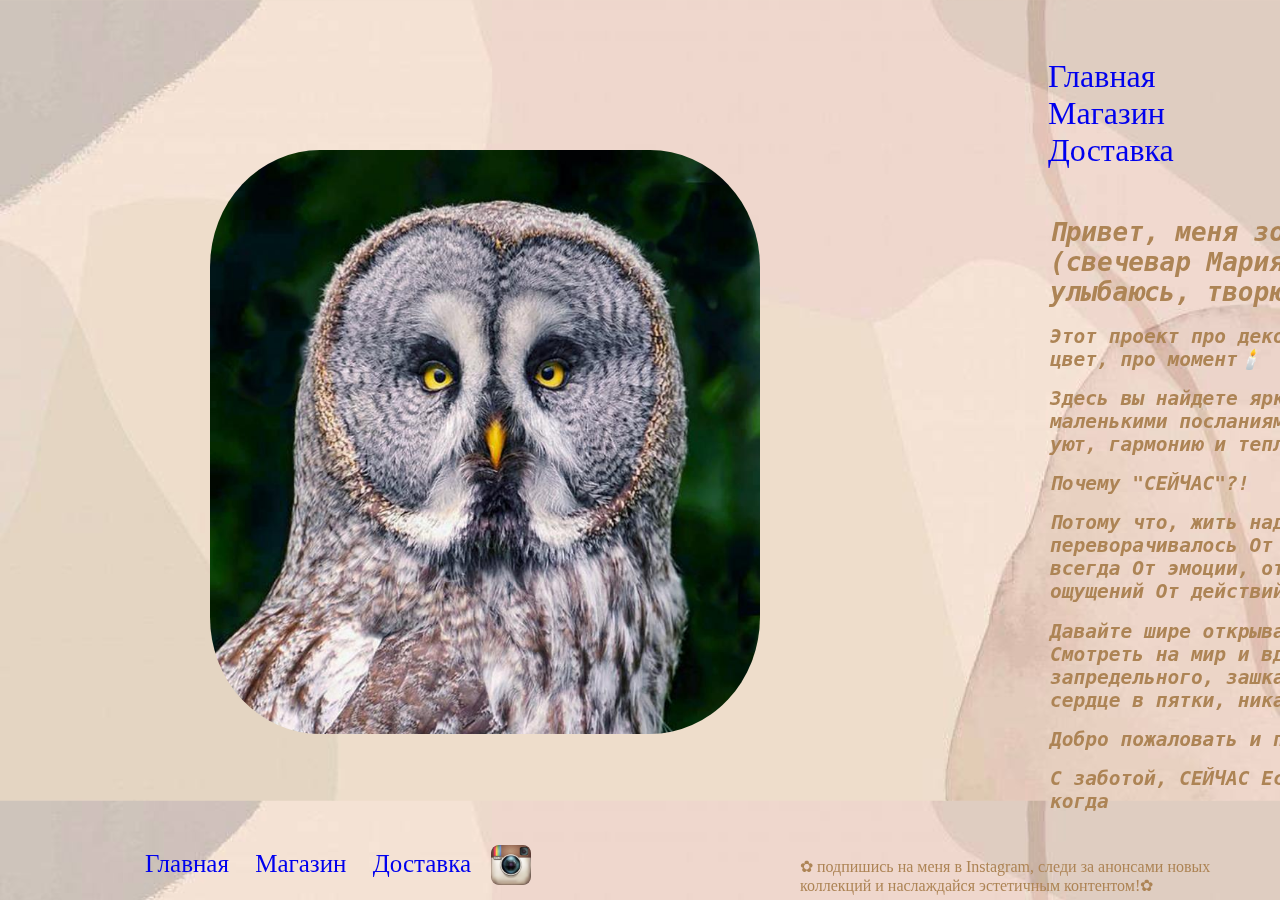
<file: index.html>
<!DOCTYPE html>
<html lang="en">
<head>
    <meta charset="UTF-8">
    <meta name="viewport" content="width=device-width, initial-scale=1.0">
    <title></title>
    <link rel="stylesheet" href="style.css" type="text/css"/>
    <style>
        body {
        background: url(i.png);
        background-size: 100%;
       }
    </style>
    </head>
<body>
    <ul class="navbar">
        <li class="inLine"><a href="index.html" style="text-decoration: none;">Главная</a></li>
        <li class="inLine"><a href="Candles.html" style="text-decoration: none;">Магазин</a></li>
        <li class="inLine"><a href="About_me.html" style="text-decoration: none;">Доставка</a></li>
    </ul>
   <div class="text">
    <h1 style="color: rgb(173, 132, 85); font-family:monospace; font-style: oblique;">Привет, меня зовут Мария (свечевар Мария) Я всегда улыбаюсь, творю и вытворяю😂</h1>
    <h2  style="color: rgb(173, 132, 85); font-family:monospace; font-style: oblique;" >Этот проект про декор, про творчество, про цвет, про момент🕯️</h2>
    <h2  style="color: rgb(173, 132, 85); font-family:monospace; font-style: oblique;"> Здесь вы найдете яркие "говорящие" свечи с маленькими посланиями, которые создают уют, гармонию и теплоту🫂</h2>  
    <h2  style="color: rgb(173, 132, 85); font-family:monospace; font-style: oblique;">Почему "СЕЙЧАС"?!</h2>  
    <h2  style="color: rgb(173, 132, 85); font-family:monospace; font-style: oblique;">Потому что, жить надо так
        Чтобы сердце все переворачивалось
        От сейчас, сегодгня и всегда
        От эмоции, от мгновений, от ощущений
        От действий, от мыслей</h2>  
    <h2  style="color: rgb(173, 132, 85); font-family:monospace; font-style: oblique;">Давайте шире открывать глаза
        Жить жадно
        Смотреть на мир и вдохновляться
        Искать запредельного, зашкаливающего,
        Чтобы сердце в пятки, никаких середин</h2>  
    <h2  style="color: rgb(173, 132, 85); font-family:monospace; font-style: oblique;">Добро пожаловать и приятно познакомится</h2>                              
       
    <h2 style="color: rgb(173, 132, 85); font-family:monospace; font-style: oblique;">С заботой,
        СЕЙЧАС
        
        Если, не сейчас, то когда</h2>
       <div class="pol">
    <div class="pol1">
                <a href="index.html" style="text-decoration: none;" class="menu">Главная</a>
                <a href="Candles.html" style="text-decoration: none;" class="menu">Магазин</a>
                <a href="About_me.html" style="text-decoration: none;" class="menu">Доставка</a>
                              
      </div>
      <div class="pol2">
        <a href="https://instagram.com/seichas__candles?igshid=NjIwNzIyMDk2Mg=="><img src="14fc95bebaba9fa6eb6b5f8d85b4cbdb.jpeg" class="icon-style" alt="icon"></a>
    </div>   
    <div 
    class="texstpol"><p>✿ подпишись на меня в Instagram, следи за анонсами новых коллекций и наслаждайся эстетичным контентом!✿</p> 
    </div> 
    </div>
    <div>
        <img class="morda" src="44268_800.jpg">
    </div>
       </body>
</html>
</file>
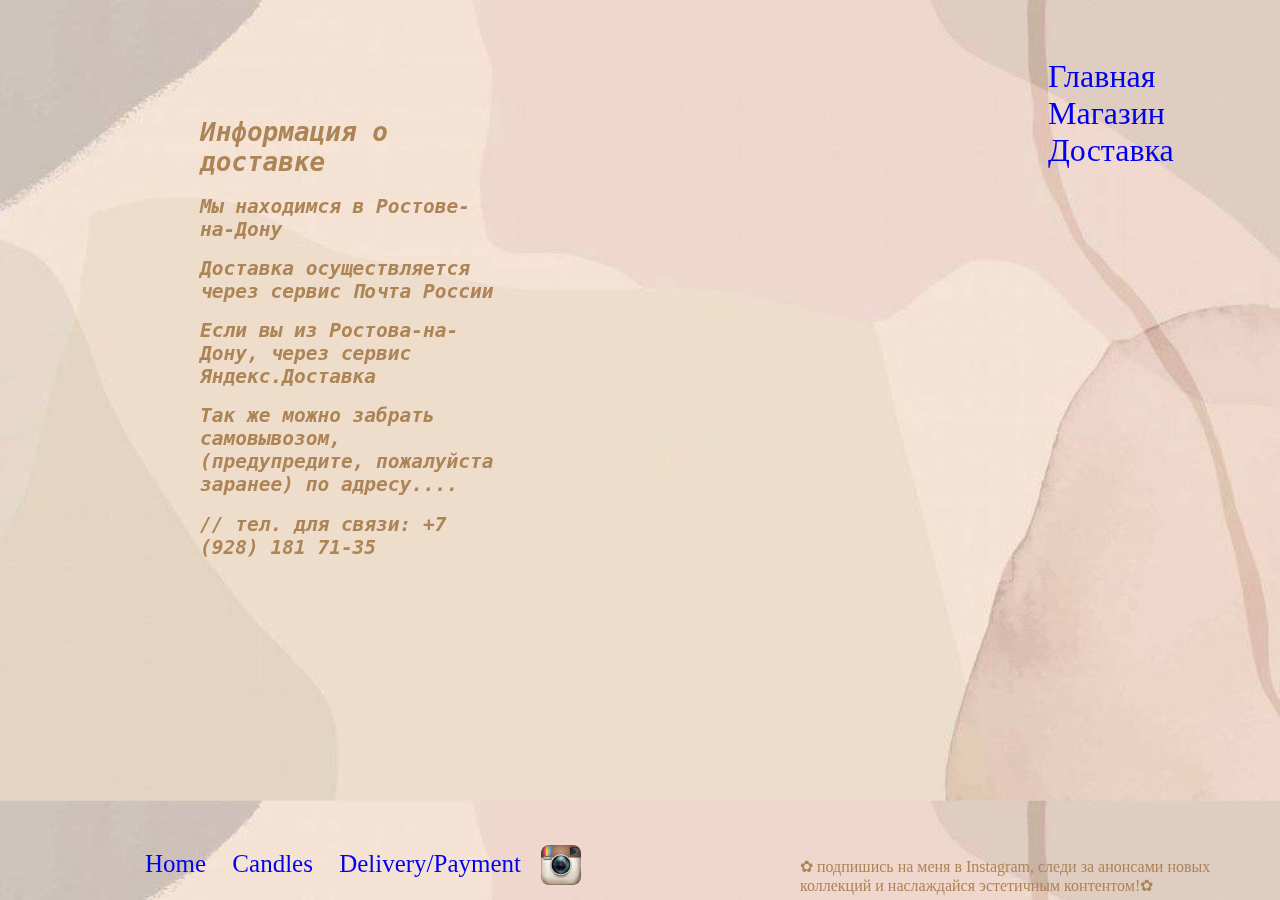
<file: About_me.html>
<!DOCTYPE html>
<html lang="en">
<head>
    <meta charset="UTF-8">
    <meta name="viewport" content="width=device-width, initial-scale=1.0">
    <title></title>
    <link rel="stylesheet" href="style.css" type="text/css"/>
    <style>
       body {
        background: url(i.png);
        background-size: 100%;
       }
    </style>
</head>
<body>
    <ul class="navbar">
        <li class="inLine"><a href="index.html" style="text-decoration: none;">Главная</a></li>
        <li class="inLine"><a href="Candles.html" style="text-decoration: none;">Магазин</a></li>
        <li class="inLine"><a href="About_me.html" style="text-decoration: none;">Доставка</a></li>
    </ul>
    <div class="pol">
        <div class="pol1">
                    <a href="index.html" style="text-decoration: none;" class="menu">Home</a>
                    <a href="Candles.html" style="text-decoration: none;" class="menu">Candles</a>
                    <a href="About_me.html" style="text-decoration: none;" class="menu">Delivery/Payment</a>
                                  
          </div>
          <div class="pol2">
            <a href="https://instagram.com/seichas__candles?igshid=NjIwNzIyMDk2Mg=="><img src="14fc95bebaba9fa6eb6b5f8d85b4cbdb.jpeg" class="icon-style" alt="icon"></a>
        </div>   
        <div 
        class="texstpol"><p>✿ подпишись на меня в Instagram, следи за анонсами новых коллекций и наслаждайся эстетичным контентом!✿</p> 
        </div> 
        </div>
        <div class="develery"  style="color: rgb(173, 132, 85); font-family:monospace; font-style: oblique;">
            <h1>
                Информация о доставке
            </h1>
            <h2>
               Мы находимся в Ростове-на-Дону
            </h2>
            <h2>
                Доставка осуществляется через сервис Почта России
            </h2>
    
                <h2>
                Если вы из Ростова-на-Дону, через сервис Яндекс.Доставка
            </h2>

            <h2>
                Так же можно забрать самовывозом,(предупредите, пожалуйста заранее) по адресу....
            </h2>
             <h2>// тел. для связи: +7 (928) 181 71-35</h2>
            </h2>
        </div>
        <div class="map">
            <iframe src="https://www.google.com/maps/embed?pb=!1m18!1m12!1m3!1d456.5279275458679!2d39.73455254236802!3d47.22891051832645!2m3!1f0!2f0!3f0!3m2!1i1024!2i768!4f13.1!3m3!1m2!1s0x40e3b9cc77b83525%3A0xc8d2eb86804cebcd!2z0JrQtdC60YE!5e0!3m2!1sru!2sru!4v1689784503019!5m2!1sru!2sru" width="600" height="450" style="border:0;" allowfullscreen="" loading="lazy" referrerpolicy="no-referrer-when-downgrade"></iframe>
        </div>
</body>
</html>
</file>
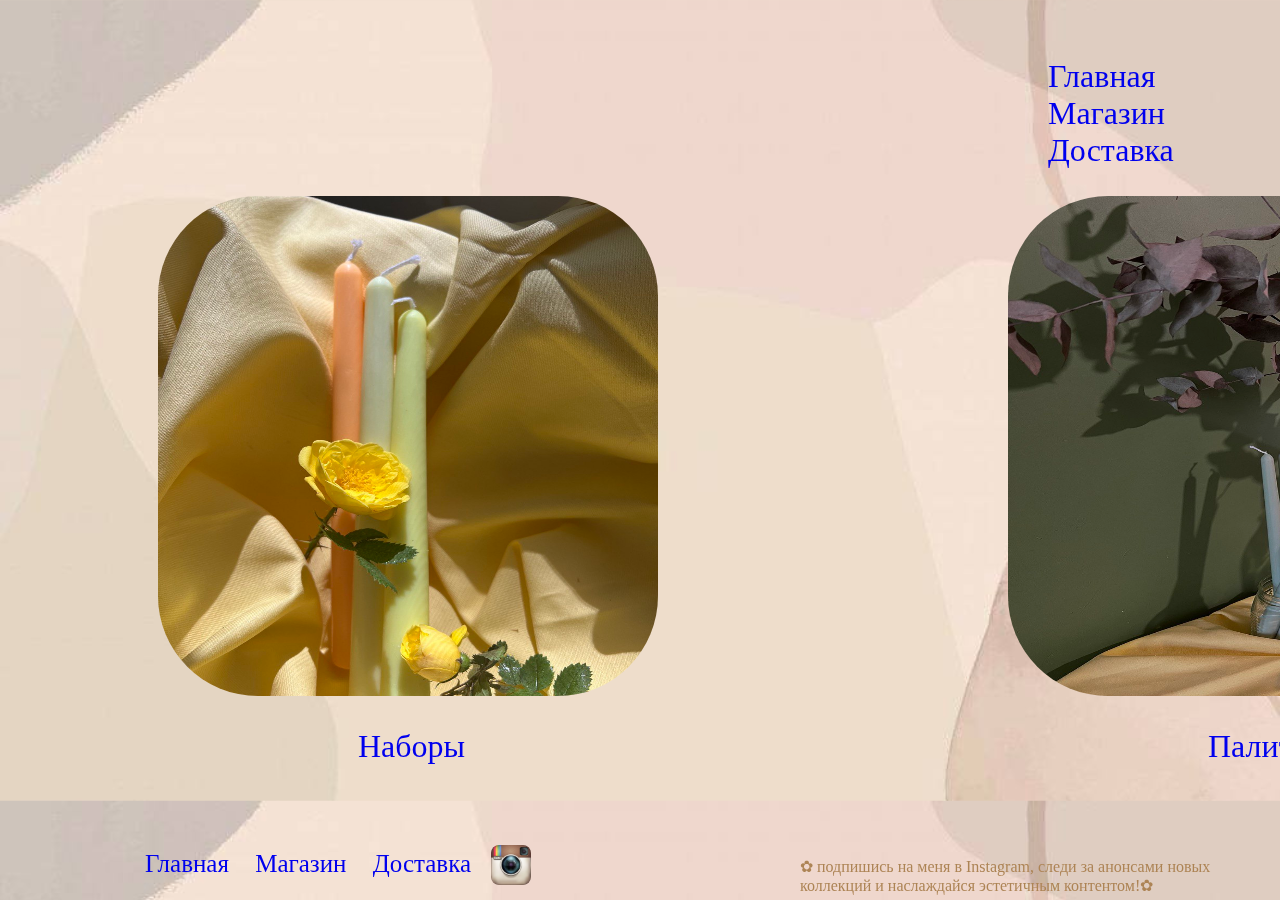
<file: Candles.html>
<!DOCTYPE html>
<html lang="en">
<head>
    <meta charset="UTF-8">
    <meta name="viewport" content="width=device-width, initial-scale=1.0">
    <title></title>
    <link rel="stylesheet" href="style.css" type="text/css"/>
    <style>
       body {
        background: url(i.png);
        background-size: 100%;
       }
    </style>
</head>
<body>
    <ul class="navbar">
        <li class="inLine"><a href="index.html" style="text-decoration: none;">Главная</a></li>
        <li class="inLine"><a href="Candles.html" style="text-decoration: none;">Магазин</a></li>
        <li class="inLine"><a href="About_me.html" style="text-decoration: none;">Доставка</a></li>
    </ul>
    <p class="foto">
        <img src="2.png" alt="Фотография 1" width="500" height="500">
       
    </p>
    <p class="foto1">    
        <img src="1.png" alt="Фотография 1" width="500" height="500">
       
    </p>
  <a id="p" href="palitra.html" style="text-decoration: none;">Палитра</a>
  <a id="n" href="nabor.html" style="text-decoration: none;">Наборы</a>
<div class="pol">
    <div class="pol1">
                <a href="index.html" style="text-decoration: none;" class="menu">Главная</a>
                <a href="Candles.html" style="text-decoration: none;" class="menu">Магазин</a>
                <a href="About_me.html" style="text-decoration: none;" class="menu">Доставка</a>
                              
      </div>
      <div class="pol2">
        <a href="https://instagram.com/seichas__candles?igshid=NjIwNzIyMDk2Mg=="><img src="14fc95bebaba9fa6eb6b5f8d85b4cbdb.jpeg" class="icon-style" alt="icon"></a>
    </div>   
    <div 
    class="texstpol"><p>✿ подпишись на меня в Instagram, следи за анонсами новых коллекций и наслаждайся эстетичным контентом!✿</p> 
    </div> 
    </div>
</body>
</html>
</file>
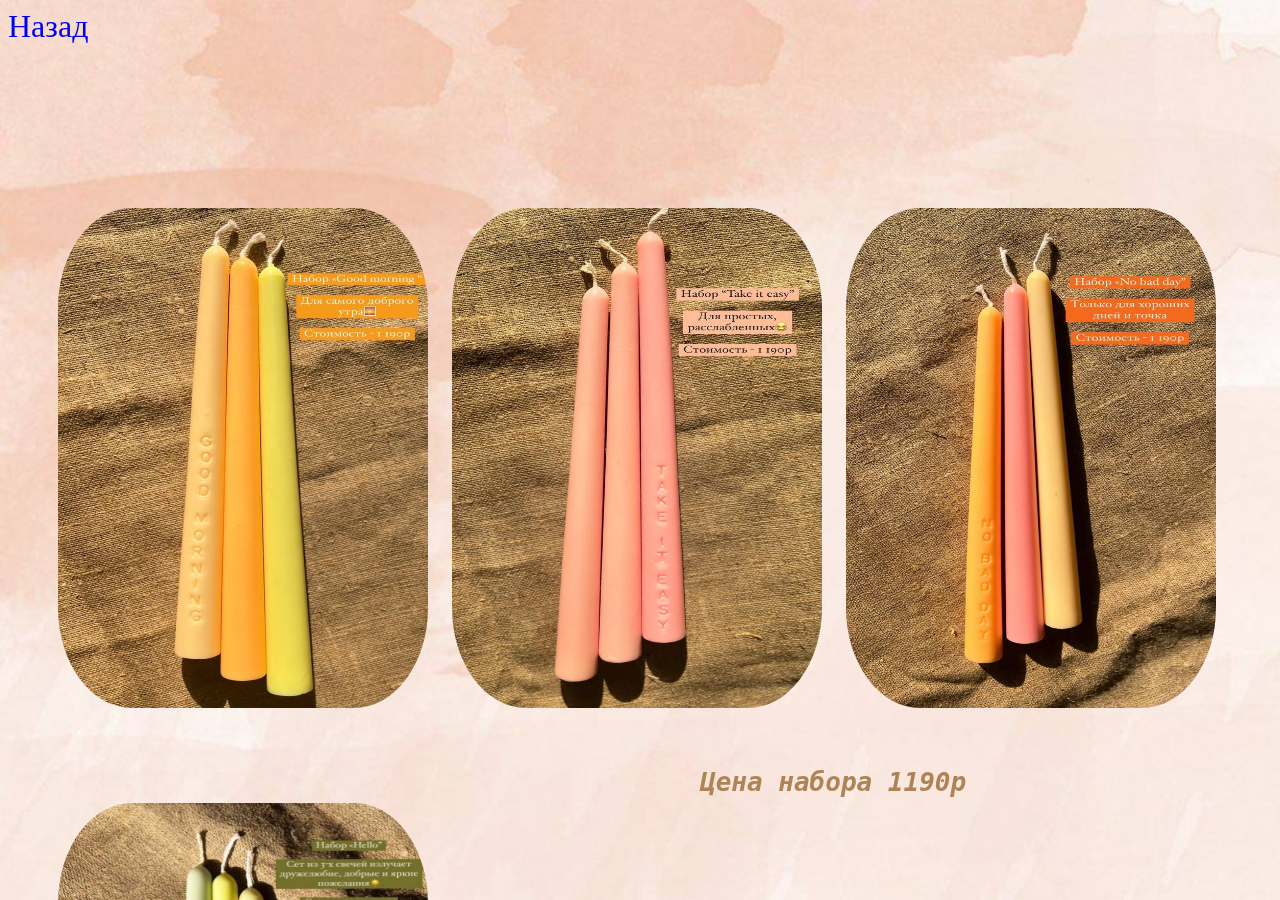
<file: nabor.html>
<!DOCTYPE html>
<html lang="en">
<head>
    <meta charset="UTF-8">
    <meta name="viewport" content="width=device-width, initial-scale=1.0">
    <title>Document</title>
    <link rel="stylesheet" href="style.css" type="text/css"/>
     <style>
       body {
        background: url(photo_2023-07-19_16-01-16.jpg);
        background-size: 100%;
       }
     </style>
</head>
<body>
    <a class="pon" href="Candles.html" style="text-decoration: none;" >Назад</a>  
    <div class="fotopalitra">
        <img class="fotopalitra1" src="image (1).png" alt="Фотография 1" width="370" height="500">
        <img class="fotopalitra1" src="image (2).png" alt="Фотография 1" width="370" height="500">
        <img class="fotopalitra1" src="image (3).png" alt="Фотография 1" width="370" height="500">
        <img class="fotopalitra1" src="image (4).png" alt="Фотография 1" width="370" height="500">
                   </div>
    <h1 class="naborTyt" style="color: rgb(173, 132, 85); font-family:monospace; font-style: oblique;">Цена набора 1190р</h1>
</body>
</html>
</file>
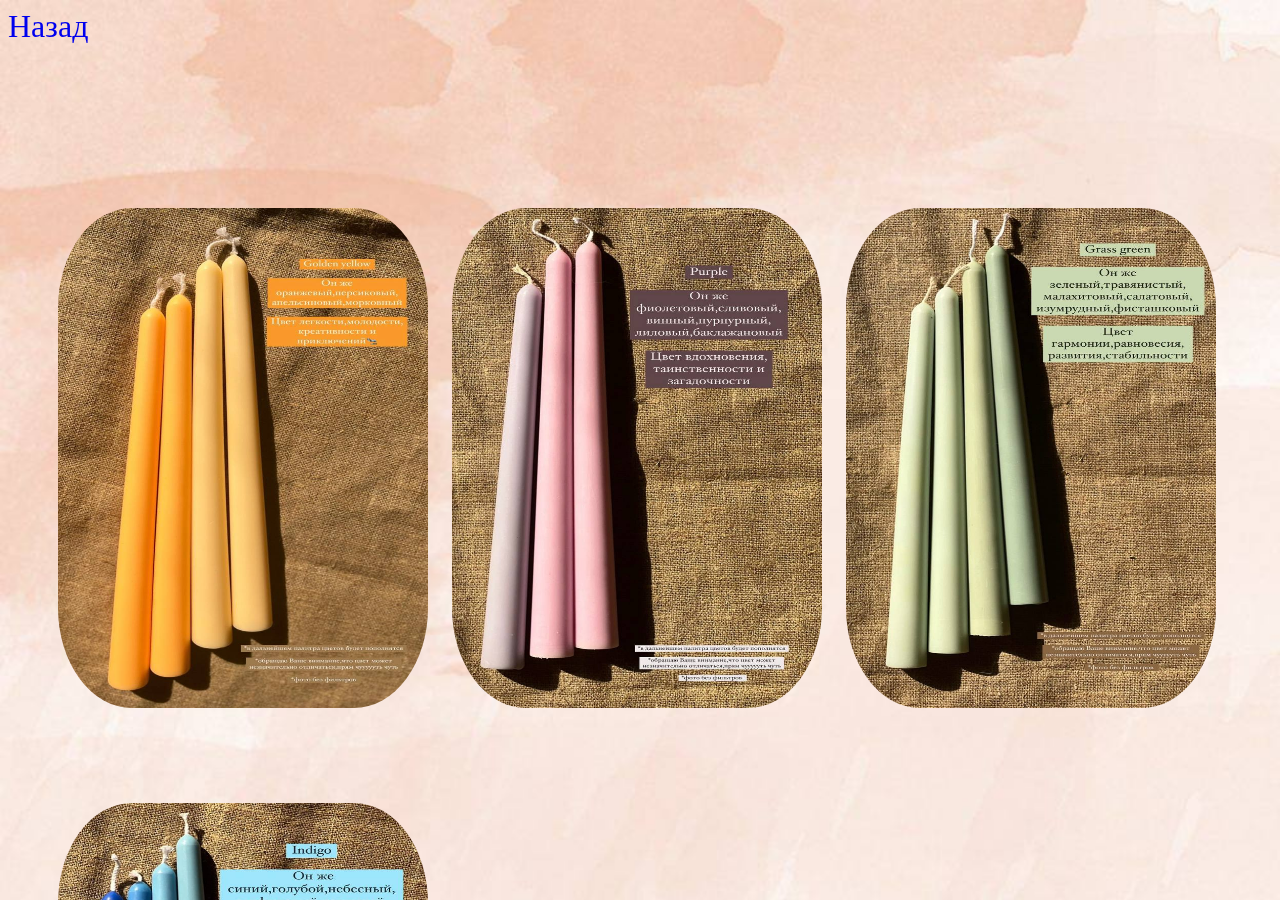
<file: palitra.html>
<!DOCTYPE html>
<html lang="en">
<head>
    <meta charset="UTF-8">
    <meta name="viewport" content="width=device-width, initial-scale=1.0">
    <title>Document</title>
    <link rel="stylesheet" href="style.css" type="text/css"/>
    <style>
        body {
        background: url(photo_2023-07-19_16-01-16.jpg);
        background-size: 100%;
       }
     </style>
</head>
<body>
    <a class="pon" href="Candles.html" style="text-decoration: none;">Назад</a>  
    <div class="fotopalitra">
        <img class="fotopalitra1" src="99.png" alt="Фотография 1" width="370" height="500">
        <img class="fotopalitra1" src="999.png" alt="Фотография 1" width="370" height="500">
        <img class="fotopalitra1" src="9999.png" alt="Фотография 1" width="370" height="500">
        <img class="fotopalitra1" src="99999.png" alt="Фотография 1"width="370" height="500">
        <!-- <img class="fotopalitra1" src="9999999.png" alt="Фотография 1" width="370" height="500">
        <img class="fotopalitra1" src="9.png" alt="Фотография 1" width="370" height="500"> -->
    </div>
</body>
</html>
</file>
<file: style.css>
.navbar {
    background: rgb(245, 99, 155,);
    position: fixed;
    margin-left: 1000px;
    margin-top: 50px;
    font-size: xx-large; 
    word-spacing:20px;    /*Расстояние между словами*/
    } 

.inLine {
    display: inline;
    
       }

a:active {
    color: rgb(15, 1, 1);
}

a:hover {
    background: rgba(243, 101, 224, 0.3);
   }



.text {
    position: fixed;
    left: 1050px;
    top: 200px;
    margin-left: auto;
    margin-right: auto;
    width: 500px;
   
}

.pol {
    position:fixed;
    bottom:0;
    left:0;
    width:100%;
    height: 50px;
    background-color: rgba(249, 250, 248, 0.0);  
}

.pol1 {
    font-size:25px;
    padding-left:145px;
    float:left;
    word-spacing:20px;
}

.icon-style {
    height:40px;
    margin-left:20px;
    margin-top:-5px;
    position: fixed;
    
}


.icon-style:hover {
  background-color:rgb(247, 55, 183);
  padding:5px;
}

.texstpol {
  position: fixed;
  left: 800px;
  margin-top: -9px;
  color:  rgb(173, 132, 85);
}

.foto {
   position: fixed;
   top: 180px;
   word-spacing: 70px;
   margin-left: 150px;
      }

   .foto1 {
    position: fixed;
    top: 180px;
    word-spacing: 70px;
    margin-left: 1000px;
    }

    img {
        border-radius: 20%;
    }

    .develery {
        margin-left: auto;
        margin-right: auto;
        width: 300px;
        position: fixed;
        left: 200px;
        top: 100px;
        color: rgb(90, 88, 88);
    }

    #p {
        background: rgb(245, 99, 155,);
        position: fixed;
        margin-left: 1200px;
        margin-top: 720px;
        font-size: xx-large;  
        
    }

    #n {
        background: rgb(245, 99, 155,);
        position: fixed;
        margin-left: 350px;
        margin-top: 720px;
        font-size: xx-large; 
    }

    .foto {
        transition: 1s;
    }
           .foto:hover {
        transform: scale(1.1); /* Увеличиваем масштаб */
       }

       .foto1 {
        transition: 1s;
    }
           .foto1:hover {
        transform: scale(1.1); /* Увеличиваем масштаб */
       }

      .pon {
        background: rgb(245, 99, 155,);
        position: fixed;
                font-size: xx-large; 
    }
      
    .fotopalitra {
        word-spacing:20px;
        position: fixed;
        margin-left: 50px;
        margin-top:200px;
        line-height: 200px;
    }

    .fotopalitra1 {
        transition: 1s;
    }
           .fotopalitra1:hover {
        transform: scale(1.6); /* Увеличиваем масштаб */
       }

       .map {
        position: fixed;
        left: 850px;
        top: 300px;
       }

       .skrip {
        position: fixed;
    margin-left: -880px;
    margin-top: -720px;
    color: rgb(39, 117, 117);
        
       }

       .naborTyt {
        position: fixed;
        left: 700px;
        top: 750px;
       }

       .morda {
        position: fixed;
        left: 210px;
        top: 150px;
        width: 550px;
       }
</file>
